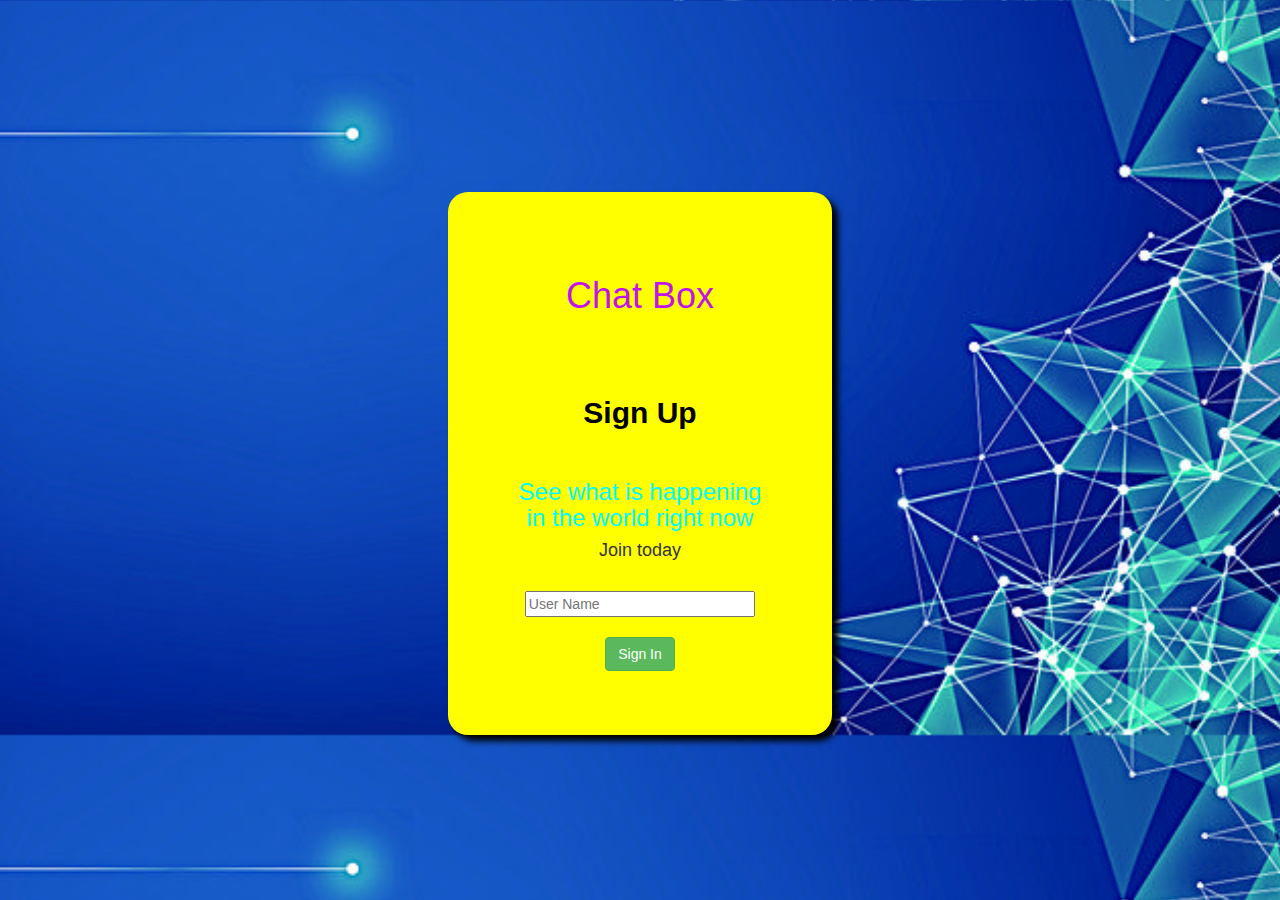
<file: index.html>
<!DOCTYPE html>
<html>
<head>
	<title>Chat Box</title>
<link href="https://fonts.googleapis.com/css?family=Yeon+Sung&display=swap" rel="stylesheet"><meta name="viewport" content="width=device-width, initial-scale=1">

<link rel="stylesheet" href="https://maxcdn.bootstrapcdn.com/bootstrap/3.4.0/css/bootstrap.min.css">
<script src="https://ajax.googleapis.com/ajax/libs/jquery/3.4.1/jquery.min.js"></script>
<script src="https://maxcdn.bootstrapcdn.com/bootstrap/3.4.0/js/bootstrap.min.js"></script>

<link rel="stylesheet" type="text/css" href="style.css">
<script src="kwitter.js"></script>
</head>

<body background="background.jpg">
<center>
	<div id="login">
		<h1 style="color:#c014eb; margin-bottom: 80px;">Chat Box</h1>
		<h2>Sign Up</h2>
		<br>
		<h3 style="color: aqua;">See what is happening in the world right now</h3>
		<h4>Join today</h4>
		<br>
		<input type="text" id="user_name" placeholder="User Name" style="width: 90%;">
		<br><br>
		<button id="login_button" class="btn btn-success" onclick="addUser()">Sign In</button>
	</div>
</center>


</body>
</html>
</file>
<file: style.css>
body
{
    background-size: cover;
}

#login
{
    margin-top: 15%;
    box-shadow: 6px 6px 6px black;
    background-color: yellow;
    width: 30%;
    border-radius: 20px;
    padding: 5%;
}

h2
{
    color: black;
    font-weight: bold;
}

.login_button
{
    width: 40%;
}

h3
{
    font-family:'Franklin Gothic Medium', 'Arial Narrow', Arial, sans-serif;
}

.logout_button
{
    margin-top: 2%;
    margin-left: 2%;
    font-size: large;
}

.header
{
    color: darkorange;
}

#header
{
    color: rgb(47, 255, 252);
}

.header
{
    color: darkorange;
}
center
{
    margin-top: 10%;
}

h3{
    color: greenyellow;
}

#room_name
{
    border-radius: 10px;
    box-shadow: 3px 3px 3px yellow;
}

#output
{
	padding: 10px;
    width:80%;
    background: rgba(255,255,255,0.8);
    border-radius: 15px;
}
</file>
